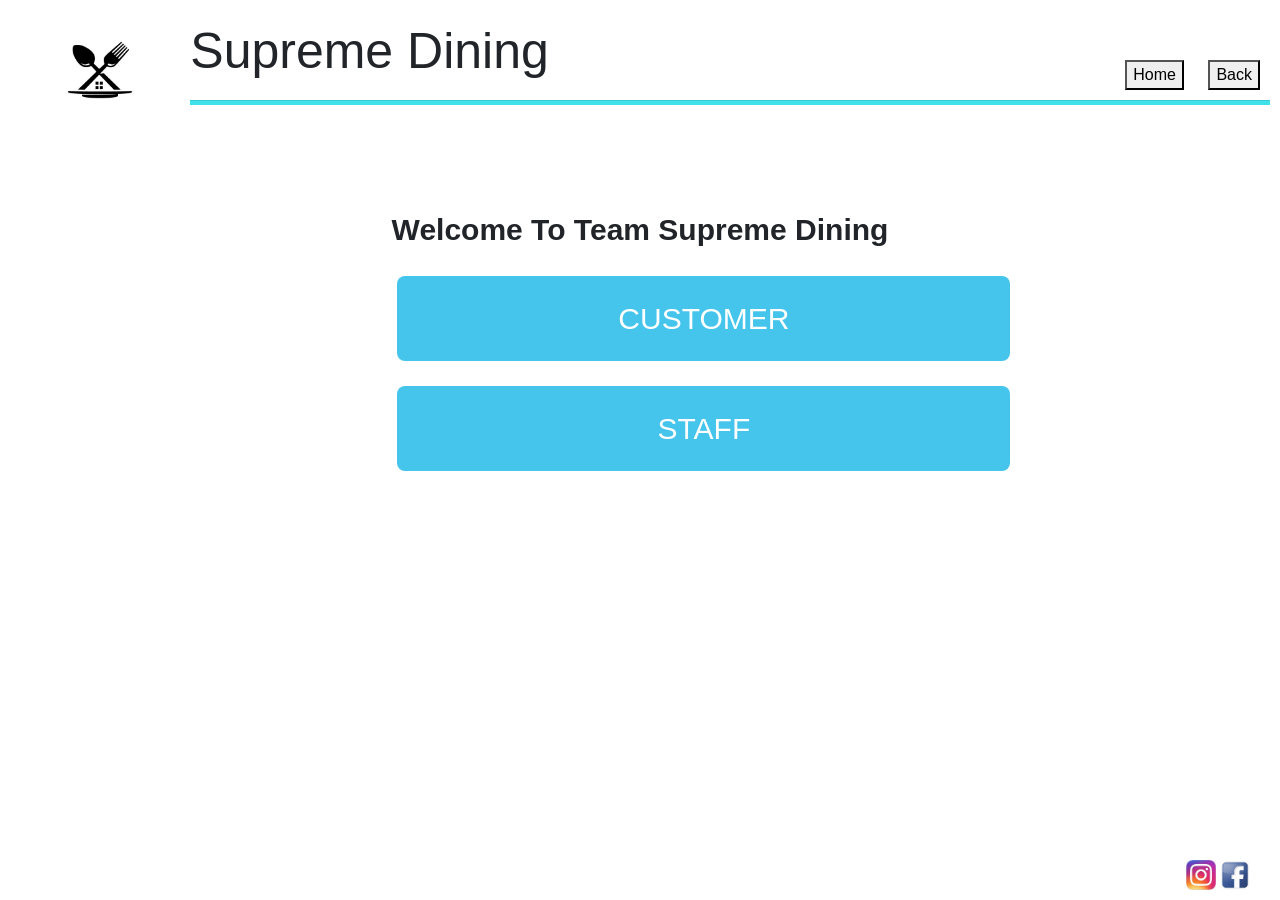
<file: static/index.html>
<!DOCTYPE html>
<html lang="en">
<head>
    <meta charset="UTF-8">
    <meta http-equiv="X-UA-Compatible" content="IE=edge">
    <meta name="viewport" content="width=device-width, initial-scale=1.0">
    <title>Supreme Dining Webpage</title>
    <link rel="stylesheet" href="https://maxcdn.bootstrapcdn.com/bootstrap/4.5.2/css/bootstrap.min.css">
<script src="https://ajax.googleapis.com/ajax/libs/jquery/3.5.1/jquery.min.js"></script>
<script src="https://cdnjs.cloudflare.com/ajax/libs/popper.js/1.16.0/umd/popper.min.js"></script>
<script src="https://maxcdn.bootstrapcdn.com/bootstrap/4.5.2/js/bootstrap.min.js"></script>
<link rel="stylesheet" href="style.css">
    <link rel="stylesheet" href="supreme.css">
    <script src="supreme.js"></script>
</head>
    
<body>

    <header>    
        <div id="main">
            <div class ="image1"><img src="Restaurant.jpeg"width="230" height="120" ></div>
            <div class="right-nav">
                <div><h2 style = "font-size: 50px;" >Supreme Dining</h2></div>
    
                <div class= backbuttons>
                    <button  style="margin: 10px" type="button" onclick="document.location='index.html'">Home</button>
                    <button  style="margin: 10px" type="button" onclick="goBack()">Back</button> 
                </div>
            </div>
        </div>
        <hr style="height: 4px;background-color:rgb(65, 225, 236);" />
    </header>
        
        
    <article>
          
        <main class="main">
        <div class="main-heading text-center pb-3">
            <h2>Welcome To Team Supreme Dining</h2>
            <div class = "list">
                <li><button class= "button2" onclick="document.location='Menuselection.html'">CUSTOMER</button></li>
                <li><button class= "button2" onclick="document.location='simplestaffpage.html'">STAFF</button></li>
            </div>
        </div>
    </main>
              
    
    
    </article>

    <div id="main3">
    <div class= footer>
        
    <a href="https://www.instagram.com/"><img alt="Instagram" src="instagram.jpeg" width="50" height="30"></a>
    <a href="https://www.Facebook.com/"><img alt="Facebook" src="facebook.jpeg" width=50 height=30></a>
  
    </div>

</body>
</html>
</file>
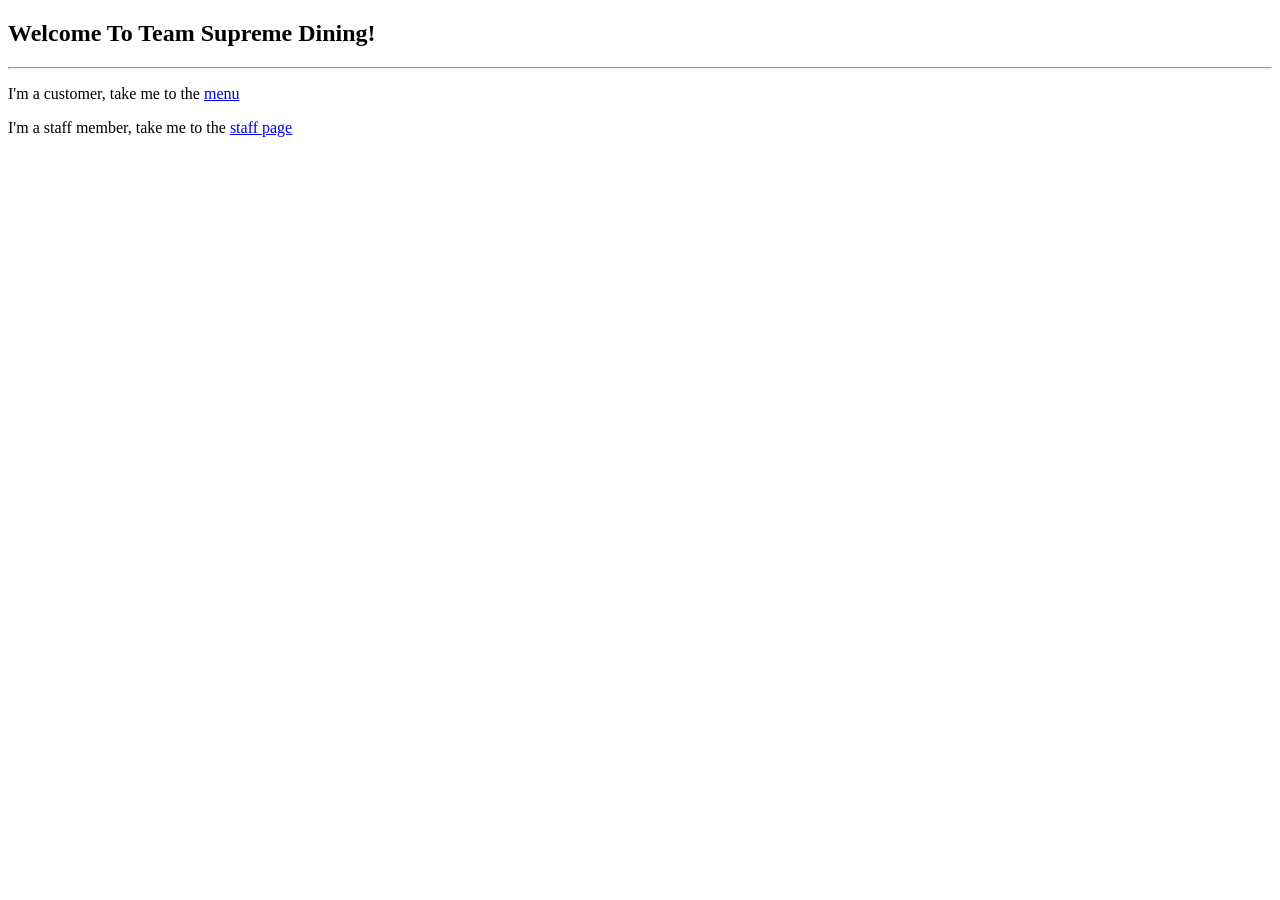
<file: practice/simplehomepage.html>
<!DOCTYPE html>
<html>
<head>
    <title>Home</title>

</head>

<body>
    <h2>Welcome To Team Supreme Dining!</h2>
    <hr>
    <p>I'm a customer, take me to the <a href="/customermenu.html">menu</a></p>
    <p>I'm a staff member, take me to the <a href="simplestaffpage.html">staff page</a></p>

</body>


</html>
</file>
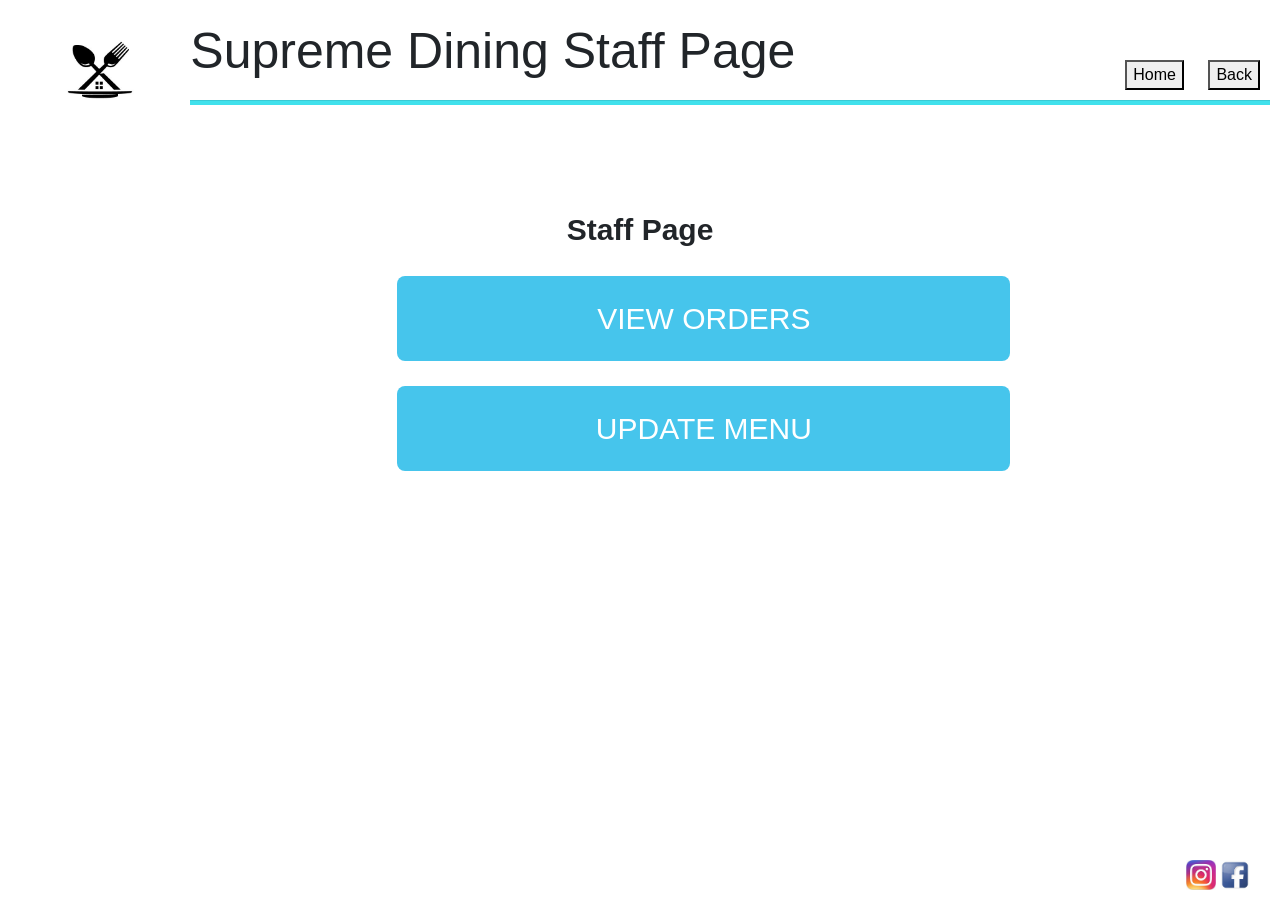
<file: static/simplestaffpage.html>
<!DOCTYPE html>
<html lang="en">
<head>
    <meta charset="UTF-8">
    <meta http-equiv="X-UA-Compatible" content="IE=edge">
    <meta name="viewport" content="width=device-width, initial-scale=1.0">
    <title>Supreme Dining Webpage</title>
    <link rel="stylesheet" href="https://maxcdn.bootstrapcdn.com/bootstrap/4.5.2/css/bootstrap.min.css">
<script src="https://ajax.googleapis.com/ajax/libs/jquery/3.5.1/jquery.min.js"></script>
<script src="https://cdnjs.cloudflare.com/ajax/libs/popper.js/1.16.0/umd/popper.min.js"></script>
<script src="https://maxcdn.bootstrapcdn.com/bootstrap/4.5.2/js/bootstrap.min.js"></script>
<link rel="stylesheet" href="style.css">
    <link rel="stylesheet" href="supreme.css">
    <script src="supreme.js"></script>
</head>
    
<body>

    <header>    
        <div id="main">
            <div class ="image1"><img src="Restaurant.jpeg"width="230" height="120" ></div>
            <div class="right-nav">
                <div><h2 style = "font-size: 50px;" >Supreme Dining Staff Page</h2></div>
    
            <div class= backbuttons>
            <button  style="margin: 10px" type="button" onclick="document.location='index.html'">Home</button>
            <button  style="margin: 10px" type="button" onclick="goBack()">Back</button> 
            </div>
            </div>
        </div>
        <hr style="height: 4px;background-color:rgb(65, 225, 236);" />
    </header>
          
    <article >
 
    <main class="main">
        <div class="main-heading text-center pb-3">
            <h2>Staff Page</h2>
            <div class = "list">
                <li><button class= "button3" onclick="document.location='vieworders.html'">VIEW ORDERS</button></li>
                <li><button class= "button3" onclick="document.location='updatemenu.html'">UPDATE MENU</button></li>
            </div>
        </div>
    </main>
    
    </article>

    <div id="main3">
    <div class= footer>
        
    <a href="https://www.instagram.com/"><img alt="Instagram" src="instagram.jpeg" width="50" height="30"></a>
    <a href="https://www.Facebook.com/"><img alt="Facebook" src="facebook.jpeg" width=50 height=30></a>
  
    </div>

</body>
</html>
</file>
<file: static/style.css>
/*.wrapper {
    display: flex;
    justify-content: space-between;
    align-items: flex-start;

}

p.w3-text-grey {
    color: #777c;
    margin-bottom: 0;
}
.main-wrapper {
    padding: 15px 0;
}

#main3 div {
    flex-grow: 0;
    flex-shrink: 0;
    flex-basis: 55%;
  }
    
  #main3 div:nth-of-type(1) {
    flex-basis: 50%;
  }
  
  .icons-plus{
    text-align: center;
    font-size: 16px !important;
    margin-right:-2px;
    margin-top:1px;
    margin-left:1px;
  }
  
  .icons-minus{
    text-align: center;
    font-size: 16px !important;
    margin-left:-2px;
    margin-right:1px;
  }

  .right-nav {
    display: flex;
    justify-content: space-between;
    align-items: center;
  }
  div#main2 {
  flex: 0 0 25%;
  position: fixed;
  width: 20%;
  }
  .wrapper {
      display: flex;
      justify-content: space-between;
      align-items: flex-start;
  }
  .right-nav {
    display: flex;
    justify-content: space-between;
    align-items: center;
    }
    div#main2 {
    flex: 10 0 25%;
    position: fixed;
    width: 15%;
    }

.main-heading h2 {
    font-weight: 700;
    padding-top: 40px;
    padding-left: 20%;        
}

*/
.body{
    padding-top: 20%;
    padding-left: 10%;
    padding-right: 40%;
}

.price p::before{
    content: "...................";
    margin: 10px;
    /* display: inline-block; */
    vertical-align: baseline;
}

header {
    position: fixed;
    top: 0;
    right: 0;
    left: 0;
    background: #fff;
    z-index: 1;
    padding: 10px 10px;
}



article{
    
    margin-top: 10%;
    
    padding: 5% ;
    
     
}



 nav{
     margin-top: 150px;
 }



hr{
        margin: 0;
}

.image1 img{
        width: auto;
}


.main-heading h2 {
    font-weight: 700;
    padding-top: 20px;
}
 
    
h2 {
    font-size: 30px;
  }
.list {
        list-style-type: none;       
    
}

ul {
    list-style-type: none;  
}
   
.art{
    display: flex;
   

}    

main.main {
    flex: 0 0 45%;
    margin: 0 22%;
    
}

.footer{
    position: fixed;
    bottom: 0;
    right: 0;
    left: 0;
    padding: 0px 30px 10px;
    text-align: right;
    color: white;

}

.footer img {
        width: auto;
}


.aside{

    position: absolute;
    top: 0;
    right: 0;
    left: 100;
     padding: 40px;
    margin-top: 100px;
    width: 30%;
}


.backbuttons {
  float: left; 
  padding-top: 40px;
}

.button1 { 
border-radius: 8px;
background-color: rgb(70, 197, 236) ;
border: none;
color: white;
width: 55%;
padding: 20px;
text-align: center;
margin-bottom: 5px;
margin-left: 80px;
margin-top: 20px;
font-size: 16px; 
}



.add-cart-button { 
border-radius: 5px;
background-color: rgb(70, 197, 236) ;
border: none;
color: white;
margin-top:-23px;
padding: 3px 12px 20px 12px;
max-height: 10px;
width: 86px;
float: right;
text-align: center;
font-size: 12px; 
}

.add-text{
  margin-left:5px;
  margin-right:5px;
}
</file>
<file: static/supreme.css>
#main3 {
      width: 100%;
      height: 10%;
      
      display: flex;
}
  
    #main3 div {
      flex-grow: 0;
      flex-shrink: 0;
      flex-basis: 95%;
    }
      
    #main3 div:nth-of-type(1) {
      flex-basis: 100;
    }


.image1 {
    float: left;    
}

.backbuttons {
    float: left; 
    padding-top: 40px;
}

.button1 { 
border-radius: 8px;
background-color: rgb(70, 197, 236) ;
border: none;
color: white;
width: 55%;
padding: 20px;
text-align: center;
margin-bottom: 5px;
margin-left: 80px;
margin-top: 20px;
font-size: 16px; 
}
.button2 { 
  border-radius: 8px;
  background-color: rgb(70, 197, 236) ;
  border: none;
  color: white;
  width: 95%;
  padding: 20px;
  text-align: center;
  margin-bottom: 5px;
  margin-left: 80px;
  margin-top: 20px;
  font-size: 30px; 
  float: left;
  }
  .button3 { 
    border-radius: 8px;
    background-color: rgb(70, 197, 236) ;
    border: none;
    color: white;
    width: 95%;
    padding: 20px;
    text-align: center;
    margin-bottom: 5px;
    margin-left: 80px;
    margin-top: 20px;
    font-size: 30px; 
    float: left;
    }
.add-cart-button { 
border-radius: 5px;
background-color: rgb(70, 197, 236) ;
border: none;
color: white;
margin-top:-23px;
padding: 3px 12px 20px 12px;
max-height: 10px;
width: 86px;
float: right;
text-align: center;
font-size: 12px; 
}

.add-text{
	margin-left:5px;
	margin-right:5px;
}

.icons-plus{
	text-align: center;
	font-size: 16px !important;
	margin-right:-2px;
	margin-top:1px;
	margin-left:1px;
}

.icons-minus{
	text-align: center;
	font-size: 16px !important;
	margin-left:-2px;
	margin-right:1px;
}

.footer {
 
    text-align: right;
    color: white;
    
  } 

.vl {
  border-left: 4px solid rgb(65, 225, 236);
  height: 500px;
  position: absolute;
  display: none;
  left: 16%;
  top: 25.2% ;}

  .right-nav {
    display: flex;
    justify-content: space-between;
    align-items: center;
}
div#main2 {
  flex: 0 0 25%;
  position: fixed;
  width: 20%;
}
</file>
